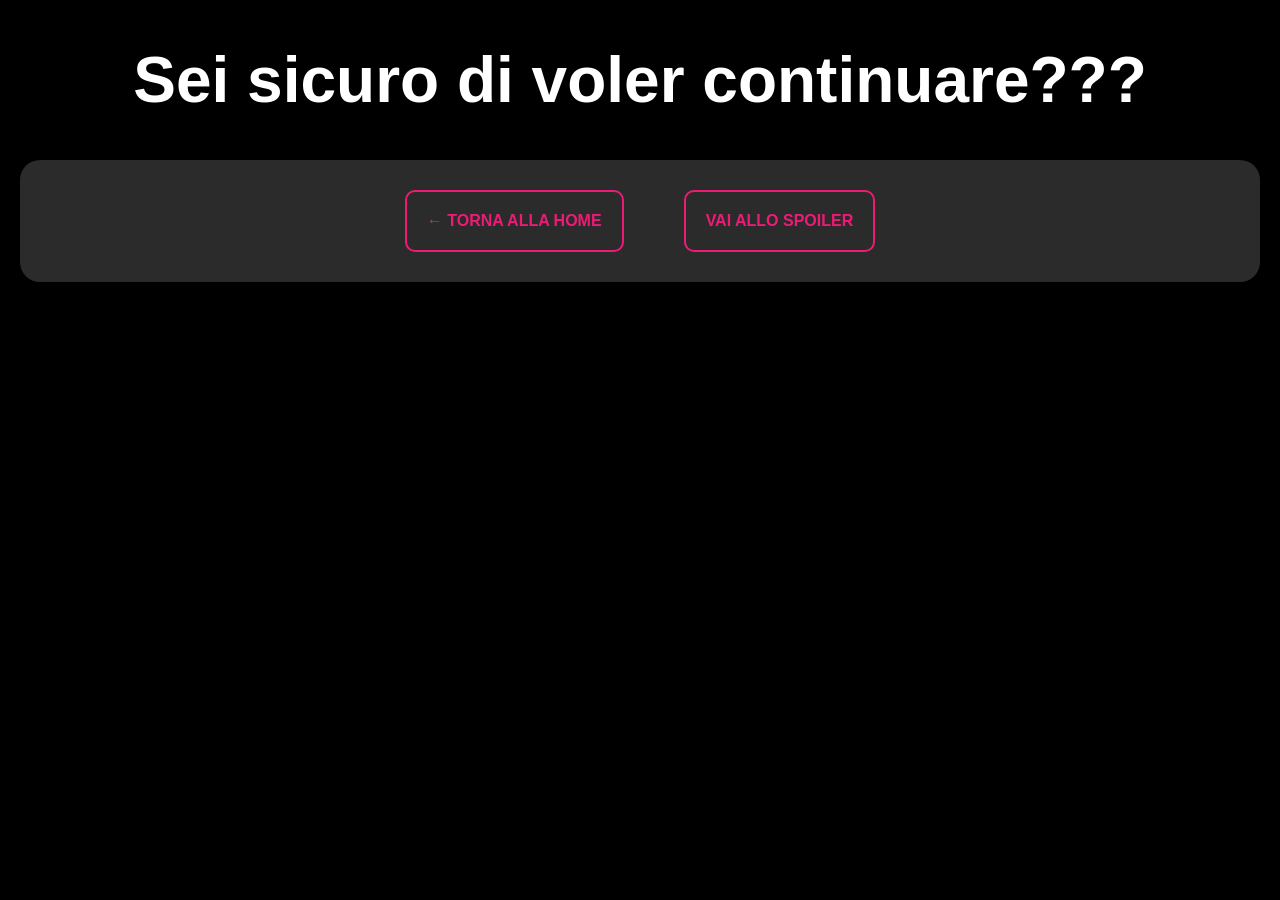
<file: Spoiler warning.html>
<!DOCTYPE html>

<html>

<head>
    <title>Squid Game - Spoiler warning</title>
    <link rel="stylesheet" href="style.css"></link>

</head>

<body>
    <audio autoplay loop>
        <source src="resources/Soundtrak/metal gear solid sound effect (Alert).mp3" type="audio/mpeg">
    </audio>

    <warning>

        <h1 style="font-size: 4em; text-align: center;">
            Sei sicuro di voler continuare???
        </h1>

        <scelte style="background-color: #2b2b2b; border-radius: 20px; padding: 10px; display: flex; justify-content: center; gap: 20px;">

            <bottone-ritorno>
                <a href="index.html" class="bottone-ritorno">
                ← Torna alla Home
                </a>
            </bottone-ritorno>

            <bottone-spoiler>
                <a href="secret spoiler.html" class="bottone-spoiler">
                    vai allo spoiler
                </a>
            </bottone-spoiler>

        </scelte>

    </warning>

</body>

</html>
</file>
<file: style.css>
body {
    background-color: rgb(0, 0, 0);
    color: white;
    font-family: Arial, Helvetica, sans-serif;
    margin-left: 20px;
    margin-right: 20px;
    }

/* - - - - - - - - - - - - - - - - - - - - - - - - - - - - - - - - - - - - - - - - - - - - - - - - - - - - - - - - - - - /*

    /* Bottoni */

    sezione-link-memes {
        display: flex; 
        justify-content: flex-end; 
        padding: 20px 40px;
    }
    .bottone-meme {
        background-color: #ed1b76;
        color: white;
        padding: 20px;
        border-radius: 10px;
        font-weight: bold;
        border: 2px solid transparent;
        transition: all 0.4s;

        text-transform: uppercase; /* trasforma il testo in MAIUSCOLO */

        text-decoration: none; /*rimuove la sottolineatura*/
        justify-content: flex-end;
    }
    .bottone-meme:hover {
        background-color: black;
        border-color: #ed1b76;
        color: #ed1b76;
        transform: scale(1.10);
        justify-content: flex-end;
        box-shadow: 0px 5px 35px rgb(237, 27, 118)
    }

    .bottone-ritorno, .bottone-spoiler {
        display: inline-block;
        background-color: transparent;
        color: #ed1b76;
        padding: 20px;
        border: 2px solid #ed1b76;
        border-radius: 10px;
        font-family: Arial, sans-serif;
        font-weight: bold;
        transition: 0.4s;
        margin: 20px;

        text-transform: uppercase; /* trasforma il testo in MAIUSCOLO */

        text-decoration: none; /*rimuove la sottolineatura*/
    }
    .bottone-ritorno:hover, .bottone-spoiler:hover {
        background-color: #ed1b76;
        color: white;
        transform: scale(1.10);
        box-shadow: 0px 5px 35px rgb(237, 27, 118)
    }

    .bottone-ritorno-spoiler {
        background-color: #249f9c;
        color: white;
        padding: 20px;
        border-radius: 10px;
        font-weight: bold;
        border: 2px solid transparent;
        transition: all 0.4s;

        text-transform: uppercase; /* trasforma il testo in MAIUSCOLO */

        text-decoration: none; /*rimuove la sottolineatura*/
        justify-content: flex-end;
    }
    .bottone-ritorno-spoiler:hover {
        background-color: black;
        border-color: #249f9c;
        color: #249f9c;
        transform: scale(1.10);
        justify-content: flex-end;
        box-shadow: 0px 5px 35px rgb(36, 159, 156)
    }

/* - - - - - - - - - - - - - - - - - - - - - - - - - - - - - - - - - - - - - - - - - - - - - - - - - - - - - - - - - - - /*

    /* Nascondi scrollbar orizzontale */

    html {
        scrollbar-color: #ed1b76 #249f9c; 
        scrollbar-width: thin; /* Rende la scrollbar più sottile */
    }


/* - - - - - - - - - - - - - - - - - - - - - - - - - - - - - - - - - - - - - - - - - - - - - - - - - - - - - - - - - - - /*

    /* Stagioni ed episodi */

    .titolo {
        border: 4px solid #ed1b76; 
        padding: 20px; 
        border-radius: 15px;

        box-shadow: 0px 5px 35px rgb(237, 27, 118)
    }
    .teaser {
        border: 2px solid #249f9c; 
        padding: 10px; 
        border-radius: 15px;

        box-shadow: 0px 5px 15px rgb(36, 159, 156)
    }

    .episodi {
        display: flex; 
        align-items: center; 
        gap: 20px; 
        overflow-x: auto;
    }

    singolo-episodio {
        background-color: #2b2b2b;
        border-radius: 15px; 
        padding: 20px; 
        gap: 30px; 
        margin-bottom: 15px; 
        margin-top: 15px;
        height: 360px;

        transition: all 0.5s;
    }
    singolo-episodio img {
        border-radius: 10px;
    }
    singolo-episodio:hover {
        transform: scale(1.15);
        margin-top: 50px;
        margin-bottom: 50px;
        border: #ed1b76 solid 4px;
        margin-left: 60px;
        margin-right: 60px;
        background-color: #1e8583;
        box-shadow: 0px 5px 55px rgb(237, 27, 118)
    }


    table {
        width: 100%;
        margin-top: 30px;
        margin-bottom: 30px;
        border-radius: 15px;
        border: 1px solid #000000;
        
    }
    th {
        background-color: #1b41ed;
        box-shadow: 0px 5px 45px rgb(27, 65, 237);
        padding: 10px;
        width: auto;
        font-size: 17px;
        padding: 10px;
        border-radius: 10px;
    }
    td {
        background-color: #2b2b2b;
        color: white;
        padding: 10px;
        text-align: right;
        font-size: 20px;
        padding: 10px;
        border-radius: 10px;
        transition: all 0.5s;
    }
    td:hover {
        background-color: #1e8583;
        border: #ed1b76 solid 2px;
        box-shadow: 0px 5px 25px rgb(237, 27, 118);
    }


    teaser {
        gap: 20px; 
        display: flex; 
        align-items: center; 
        overflow-x: auto; 
        margin-bottom: 60px;
    }
    teaser iframe {
        width: 484.9px; height: 273px; /* grandezza video 1,2,3 stagione */
        margin-top: 10px;
    }

/* - - - - - - - - - - - - - - - - - - - - - - - - - - - - - - - - - - - - - - - - - - - - - - - - - - - - - - - - - - - /*

    /* Personaggi */

    .buoni-cattivi {
        border: 2px solid #249f9c; 
        padding: 10px; 
        border-radius: 15px;
        box-shadow: 0px 5px 15px rgb(36, 159, 156);
    }


    singolo-personaggio-principale {
        display: flex;
        background-color: #2b2b2b; 
        border-radius: 15px;
        padding: 20px; 
        gap: 20px; 
        margin-bottom: 30px;
        height: 270px;
        
        transition: all 0.5s;
    }
    singolo-personaggio-principale:hover {
        transform: scale(1.20);
        border: #ed1b76 solid 4px;
        background-color: #1e8583;

        margin-bottom: 70px;
        margin-top: 70px;
        margin-left: 100px;
        margin-right: 100px;

        box-shadow: 0px 5px 55px rgb(237, 27, 118)
    }
    singolo-personaggio-principale img {
        width: 270px;
        height: 270px;
        border-radius: 10px;
    }


    .comparse, .secondari, .principali {
        border: 2px solid #ff4500;
        box-shadow: 0px 5px 35px rgb(255, 69, 0);
        padding: 10px; 
        border-radius: 15px;
    }
    .personaggi-comparse, .personaggi-secondari {
        display: flex;
        gap: 20px;
        overflow-x: auto;
    }


    .singolo-personaggio-secondario {
        background-color: #2b2b2b;
        padding: 20px;
        border-radius: 15px;
        margin-bottom: 30px;
        height: 490px;
        width: 300px;
        transition: all 0.5s;
    }
    .singola-comparsa {
        background-color: #2b2b2b;
        border-radius: 15px;
        padding: 20px;
        margin-bottom: 30px;
        height: 450px;
        width: 300px;
        transition: all 0.5s;
    }
    .singola-comparsa:hover, .singolo-personaggio-secondario:hover {
        transform: scale(1.10);
        border: #ed1b76 solid 4px;
        background-color: #1e8583;

        margin-top: 45px;
        margin-bottom: 45px;
        margin-left: 30px;
        margin-right: 30px;
    
        box-shadow: 0px 5px 55px rgb(237, 27, 118)
    }
    .singola-comparsa img, .singolo-personaggio-secondario img {
        width: 100%;
        border-radius: 10px;
    }

/* - - - - - - - - - - - - - - - - - - - - - - - - - - - - - - - - - - - - - - - - - - - - - - - - - - - - - - - - - - - /*

    /* Meme */

    .titolo-meme {
        border: 4px solid #ed1b76; 
        box-shadow: 0px 5px 25px rgb(237, 27, 118); 
        padding: 20px; 
        border-radius: 15px; 

        margin-top: 25px; 
        margin-bottom: 25px;
    }

    meme {
        background-color: #2b2b2b; 
        padding: 20px; 
        border-radius: 15px;
        margin-bottom: 15px;
        width: 676767px;
        max-height: auto;
    }
    meme iframe {
        border-radius: 10px;
    }
    meme img {
        border-radius: 10px;
        max-width: 6767676767px;
        max-height: 450px;
    }

    .video-meme-completo {
        border-radius: 10px;
        width: 100%;
        height: 400px;
    }

/* - - - - - - - - - - - - - - - - - - - - - - - - - - - - - - - - - - - - - - - - - - - - - - - - - - - - - - - - - - - /*

    /* Banner finale */

    informazioni-azienda {
        background-color: #cc1f6a; 
        height: auto; 
        width: auto; 
        display:block; 
        padding: 15px; 
        border-radius: 25px; 
        border: 4px solid #1b807f;
        box-shadow: 0px 5px 35px rgb(27, 128, 127)
    }
    contatto img {
        width: 30px; 
        height: 30px;
    }

    li {
        font-size: 10px;
    }

/* - - - - - - - - - - - - - - - - - - - - - - - - - - - - - - - - - - - - - - - - - - - - - - - - - - - - - - - - - - - /*

    /* Six Seven */
    
    .six-seven-img {
        height: 100vh;
        width: auto;
        border-radius: 15px;
    }
    .six-seven-img:hover {
        content:url(https://i.ibb.co/m5yX6CGQ/Whats-App-Image-2026-05-16-at-22-49-35.jpg);
    }
</file>
